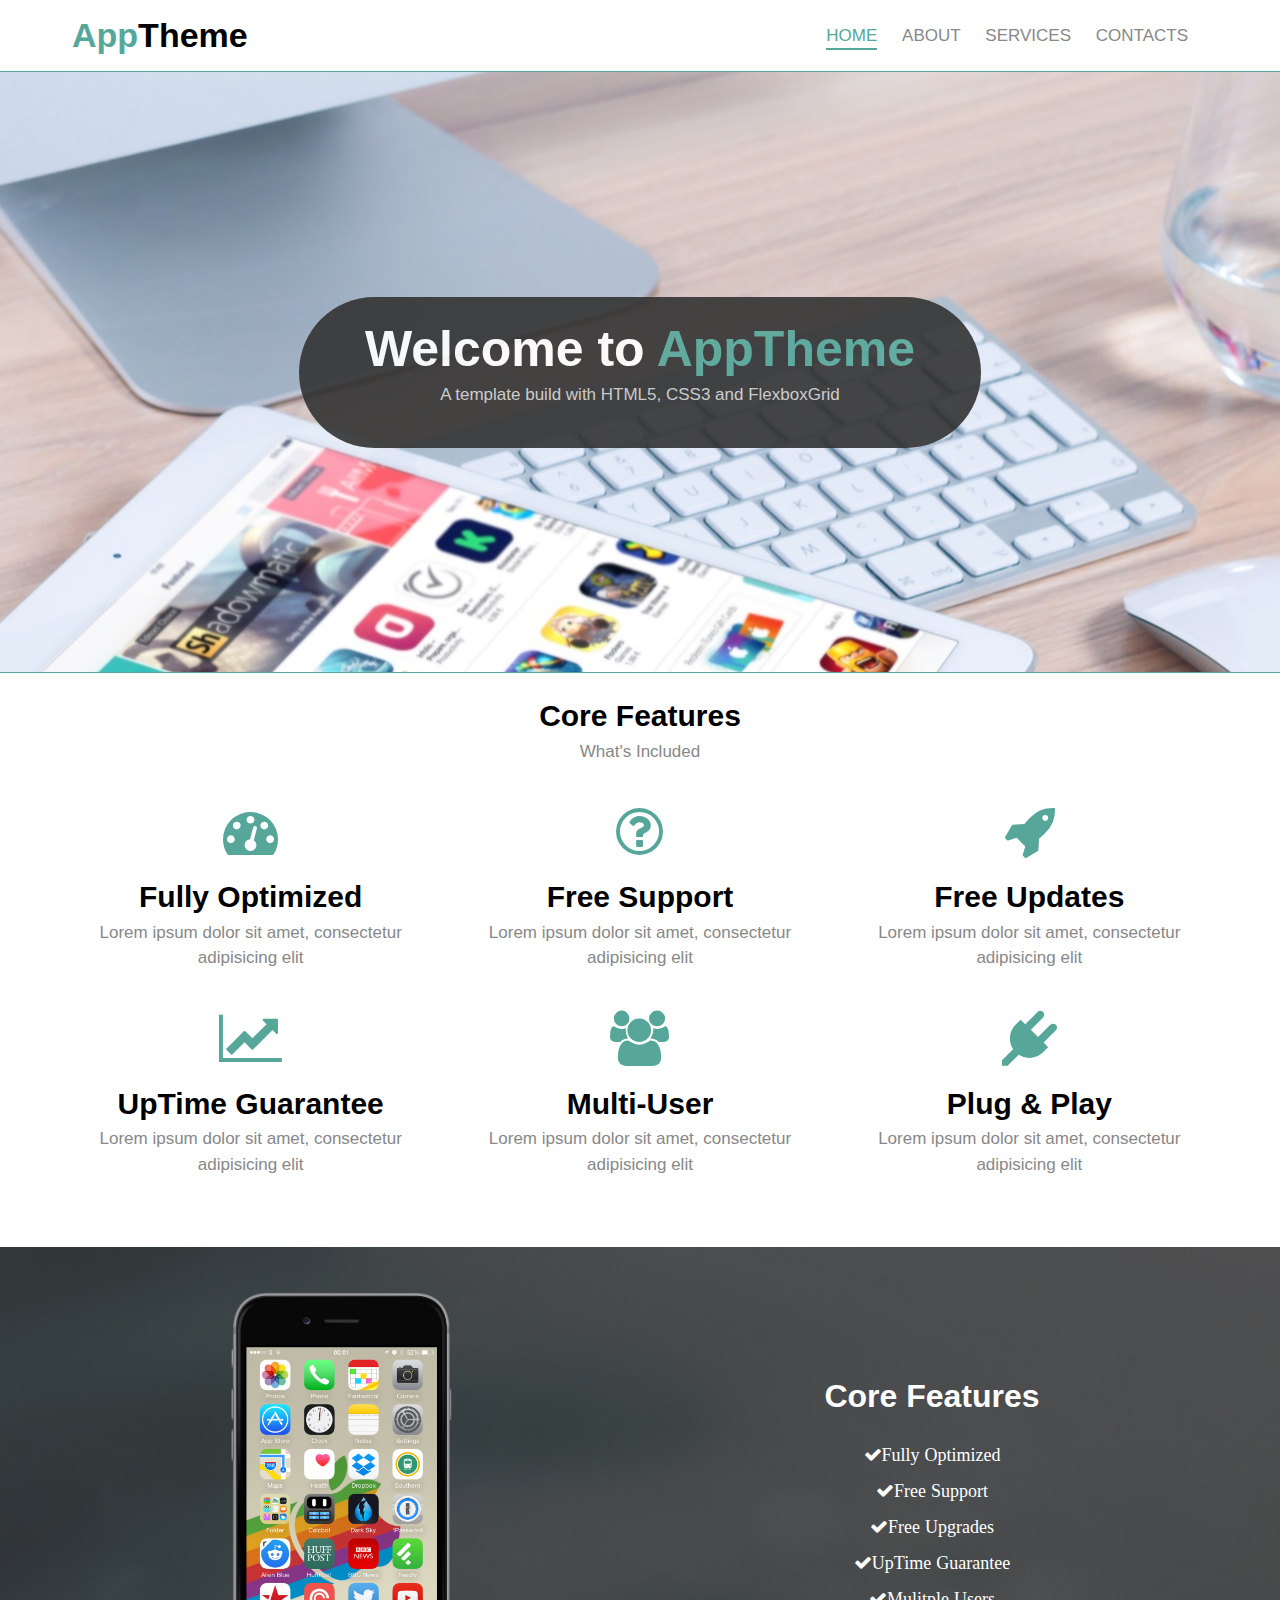
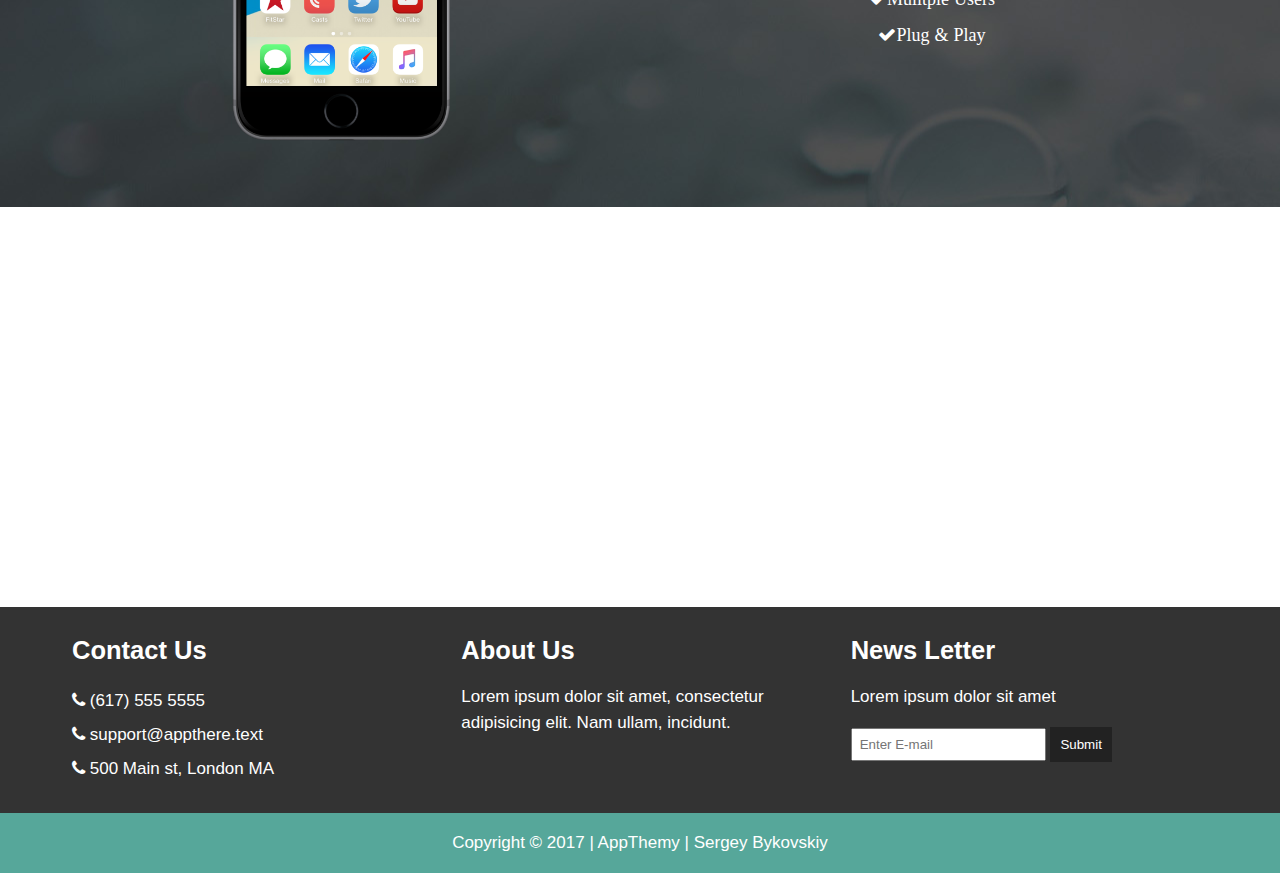
<file: index.html>
<!DOCTYPE html>
<html lang="en">
<head>
	<meta charset="utf-8">
    <title>AppTheme</title>
    <link rel="stylesheet" href="css/flexboxgrid.css">
    <link rel="stylesheet" href="css/font-awesome.css">
    <link rel="stylesheet" href="css/style.css">
 </head>
 <body>

<!--HEADER-->
	<header id="main-header">
		<div class="container">
			<div class="row end-sm end-md end-lg center-xs middle-xs middle-sm middle-md middle-lg">
				<div class="col-xs-12 col-sm-2 col-md-2 col-lg-2">
					<h1><span class="primary-text">App</span>Theme</h1>
				</div>
				<div class="col-xs-12 col-sm-10 col-md-10 col-lg-10">
					<nav id="navbar">
						<ul>
							<li class="current"><a href="index.html">Home</a></li>
							<li><a href="about.html">About</a></li>
							<li><a href="services.html">Services</a></li>
							<li><a href="contact.html">Contacts</a></li>
						</ul>
					</nav>
				</div>
			</div>
		</div>
	</header>

	<!-- SHOWCASE -->
	<section id="showcase">
		<div class="container">
			<div class="row center-xs center-sm center-md center-lg middle-xs middle-sm middle-md middle-lg">
				<div class="col-xs-10 col-sm-10 col-md-10 col-lg-7 showcase-content">
					<h1>Welcome to <span class="primary-text">AppTheme</span></h1>
					<p>A template build with HTML5, CSS3 and FlexboxGrid</p>
				</div>
			</div>
		</div>
	</section>

	<!-- FEATURES -->
	<section id="features">
		<div class="container">
			<div class="row center-xs center-sm center-md center-lg">
				<div class="col-xs-12 col-sm-12 col-md-12 col-lg-12">
					<h2>Core Features</h2>
					<p>What's Included</p>
					<!--ICON ROW 1 -->
					<div class="row center-xs center-sm center-md center-lg">
						<div class="col-xs-12 col-sm-4 col-md-4 col-lg-4">
							<i class="fa fa-dashboard"></i><br>
							<h2>Fully Optimized</h2>
							<p>Lorem ipsum dolor sit amet, consectetur adipisicing elit</p>
						</div>
						<div class="col-xs-12 col-sm-4 col-md-4 col-lg-4">
							<i class="fa fa-question-circle-o"></i><br>
							<h2>Free Support</h2>
							<p>Lorem ipsum dolor sit amet, consectetur adipisicing elit</p>
						</div>
						<div class="col-xs-12 col-sm-4 col-md-4 col-lg-4">
							<i class="fa fa-rocket"></i><br>
							<h2>Free Updates</h2>
							<p>Lorem ipsum dolor sit amet, consectetur adipisicing elit</p>
						</div>
				</div>

				<!--ICON ROW 2 -->
				<div class="row center-xs center-sm center-md center-lg">
					<div class="col-xs-12 col-sm-4 col-md-4 col-lg-4">
						<i class="fa fa-line-chart"></i><br>
						<h2>UpTime Guarantee</h2>
						<p>Lorem ipsum dolor sit amet, consectetur adipisicing elit</p>
					</div>
					<div class="col-xs-12 col-sm-4 col-md-4 col-lg-4">
						<i class="fa fa-users"></i><br>
						<h2>Multi-User</h2>
						<p>Lorem ipsum dolor sit amet, consectetur adipisicing elit</p>
					</div>
					<div class="col-xs-12 col-sm-4 col-md-4 col-lg-4">
						<i class="fa fa-plug"></i><br>
						<h2>Plug & Play</h2>
						<p>Lorem ipsum dolor sit amet, consectetur adipisicing elit</p>
					</div>
			</div>
		</div>
	</section>

	<!-- INFO SECTION -->
	<section id="info">
		<div class="container">
			<div class="row center-xs center-sm center-md center-lg middle-xs middle-sm middle-md middle-lg">
				<div class="col-xs-12 col-sm-6 col-md-6 col-lg-6">
					<img src="images/iphone.png">
				</div>
				<div class="col-xs-12 col-sm-6 col-md-6 col-lg-6">
					<h2>Core Features</h2>
					<ul>
						<li><i class="fa fa-check">Fully Optimized</i></li>
						<li><i class="fa fa-check">Free Support</i></li>
						<li><i class="fa fa-check">Free Upgrades</i></li>
						<li><i class="fa fa-check">UpTime Guarantee</i></li>
						<li><i class="fa fa-check">Mulitple Users</i></li>
						<li><i class="fa fa-check">Plug & Play</i></li>
					</ul>
				</div>
			</div>
		</div>
	</section>

	<!-- Images -->
	<section id="image-bg"></section>
	
	<!-- COMPANY -->
	<section id="company">
		<div class="container">
			<div class="row">
				<div class="col-xs-12 col-sm-4 col-md-4 col-lg-4">
					<h2>Contact Us</h2>
					<ul>
						<li><i class="fa fa-phone"></i> (617) 555 5555</li>
						<li><i class="fa fa-phone"></i> support@appthere.text</li>
						<li><i class="fa fa-phone"></i> 500 Main st, London MA</li>
					</ul>
				</div>

				<div class="col-xs-12 col-sm-4 col-md-4 col-lg-4">
					<h2>About Us</h2>
					<p>Lorem ipsum dolor sit amet, consectetur adipisicing elit. Nam ullam, incidunt.</p>
				</div>

				<div class="col-xs-12 col-sm-4 col-md-4 col-lg-4">
					<h2>News Letter</h2>
					<p>Lorem ipsum dolor sit amet</p>
					<form>
						<input type="text" name="email" placeholder="Enter E-mail">
						<button type="submit" name="button">Submit</button>
					</form>
				</div>
			</div>
		</div>
	</section>


	<!-- FOOTER -->
	<footer id="main-footer">
		<div class="container">
			<div class="row  center-xs center-sm center-md center-lg">
				<div class="col-xs-12 col-sm-12 col-md-12 col-lg-12">
					<p class="copy-p">Copyright &copy; 2017 | AppThemy | Sergey Bykovskiy</p>
				</div>
			</div>
		</div>
	</footer>


</body>
</html>
</file>
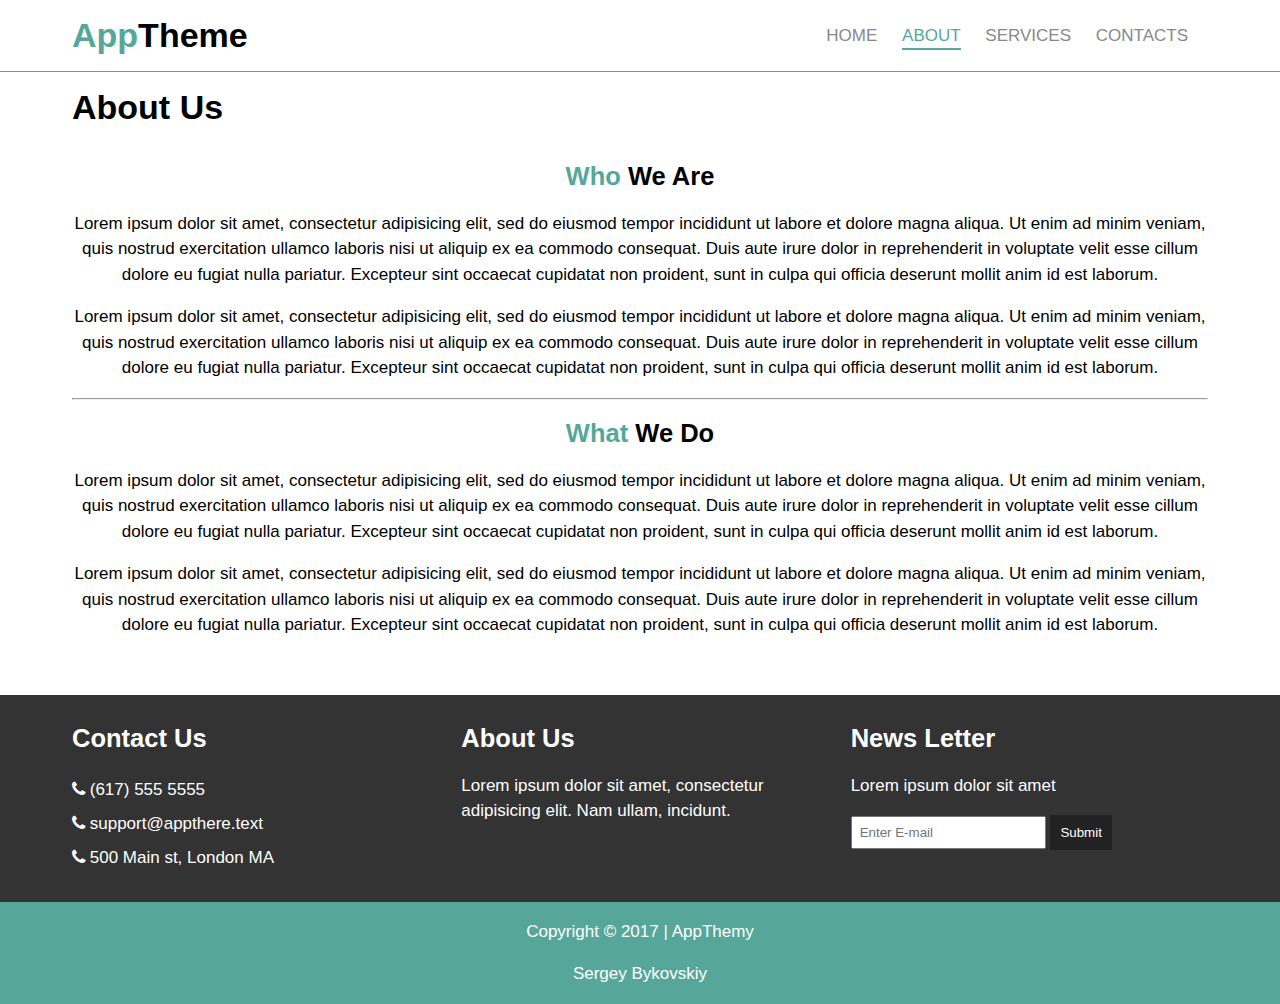
<file: about.html>
<!DOCTYPE html>
<html lang="en">
<head>
	<meta charset="utf-8">
    <title>AppTheme | About</title>
    <link rel="stylesheet" href="css/flexboxgrid.css">
    <link rel="stylesheet" href="css/font-awesome.css">
    <link rel="stylesheet" href="css/style.css">
 </head>
 <body>

<!--HEADER-->
	<header id="main-header">
		<div class="container">
			<div class="row end-sm end-md end-lg middle-xs middle-sm middle-md middle-lg">
				<div class="col-xs-12 col-sm-2 col-md-2 col-lg-2">
					<h1><span class="primary-text">App</span>Theme</h1>
				</div>
				<div class="col-xs-12 col-sm-10 col-md-10 col-lg-10">
					<nav id="navbar">
						<ul>
							<li><a href="index.html">Home</a></li>
							<li class="current"><a href="about.html">About</a></li>
							<li><a href="services.html">Services</a></li>
							<li><a href="contact.html">Contacts</a></li>
						</ul>
					</nav>
				</div>
			</div>
		</div>
	</header>

  <!-- SUBHEADER -->
  <section id="subheader">
    <div class="container">
      <div class="row">
        <div class="col-xs-12 col-sm-12 col-md-12 col-lg-12">
          <h1>About Us</h1>
        </div>
      </div>
    </div>
  </section>

  <!-- MAIN PAGE -->
  <section id="page" class="about">
    <div class="container">
      <div class="row center-xs center-sm center-md center-lg">
        <div class="col-xs-12 col-sm-12 col-md-12 col-lg-12">
          <h2><span class="primary-text">Who</span> We Are</h2>
          <p>Lorem ipsum dolor sit amet, consectetur adipisicing elit, sed do eiusmod tempor incididunt ut labore et dolore magna aliqua. Ut enim ad minim veniam, quis nostrud exercitation ullamco laboris nisi ut aliquip ex ea commodo consequat. Duis aute irure dolor in reprehenderit in voluptate velit esse cillum dolore eu fugiat nulla pariatur. Excepteur sint occaecat cupidatat non proident, sunt in culpa qui officia deserunt mollit anim id est laborum.</p>
          <p>Lorem ipsum dolor sit amet, consectetur adipisicing elit, sed do eiusmod tempor incididunt ut labore et dolore magna aliqua. Ut enim ad minim veniam, quis nostrud exercitation ullamco laboris nisi ut aliquip ex ea commodo consequat. Duis aute irure dolor in reprehenderit in voluptate velit esse cillum dolore eu fugiat nulla pariatur. Excepteur sint occaecat cupidatat non proident, sunt in culpa qui officia deserunt mollit anim id est laborum.</p>
          <hr>
          <h2><span class="primary-text">What</span> We Do</h2>
          <p>Lorem ipsum dolor sit amet, consectetur adipisicing elit, sed do eiusmod tempor incididunt ut labore et dolore magna aliqua. Ut enim ad minim veniam, quis nostrud exercitation ullamco laboris nisi ut aliquip ex ea commodo consequat. Duis aute irure dolor in reprehenderit in voluptate velit esse cillum dolore eu fugiat nulla pariatur. Excepteur sint occaecat cupidatat non proident, sunt in culpa qui officia deserunt mollit anim id est laborum.</p>
          <p>Lorem ipsum dolor sit amet, consectetur adipisicing elit, sed do eiusmod tempor incididunt ut labore et dolore magna aliqua. Ut enim ad minim veniam, quis nostrud exercitation ullamco laboris nisi ut aliquip ex ea commodo consequat. Duis aute irure dolor in reprehenderit in voluptate velit esse cillum dolore eu fugiat nulla pariatur. Excepteur sint occaecat cupidatat non proident, sunt in culpa qui officia deserunt mollit anim id est laborum.</p>
        </div>
      </div>
    </div>
  </section>

	<!-- COMPANY -->
	<section id="company">
		<div class="container">
			<div class="row">
				<div class="col-xs-12 col-sm-4 col-md-4 col-lg-4">
					<h2>Contact Us</h2>
					<ul>
						<li><i class="fa fa-phone"></i> (617) 555 5555</li>
						<li><i class="fa fa-phone"></i> support@appthere.text</li>
						<li><i class="fa fa-phone"></i> 500 Main st, London MA</li>
					</ul>
				</div>

				<div class="col-xs-12 col-sm-4 col-md-4 col-lg-4">
					<h2>About Us</h2>
					<p>Lorem ipsum dolor sit amet, consectetur adipisicing elit. Nam ullam, incidunt.</p>
				</div>

				<div class="col-xs-12 col-sm-4 col-md-4 col-lg-4">
					<h2>News Letter</h2>
					<p>Lorem ipsum dolor sit amet</p>
					<form>
						<input type="text" name="email" placeholder="Enter E-mail">
						<button type="submit" name="button">Submit</button>
					</form>
				</div>
			</div>
		</div>
	</section>

	<!-- FOOTER -->
	<footer id="main-footer">
		<div class="container">
			<div class="row  center-xs center-sm center-md center-lg">
				<div class="col-xs-12 col-sm-12 col-md-12 col-lg-12">
					<p>Copyright &copy; 2017 | AppThemy</p>
					<p>Sergey Bykovskiy</p>
				</div>
			</div>
		</div>
	</footer>


</body>
</html>
</file>
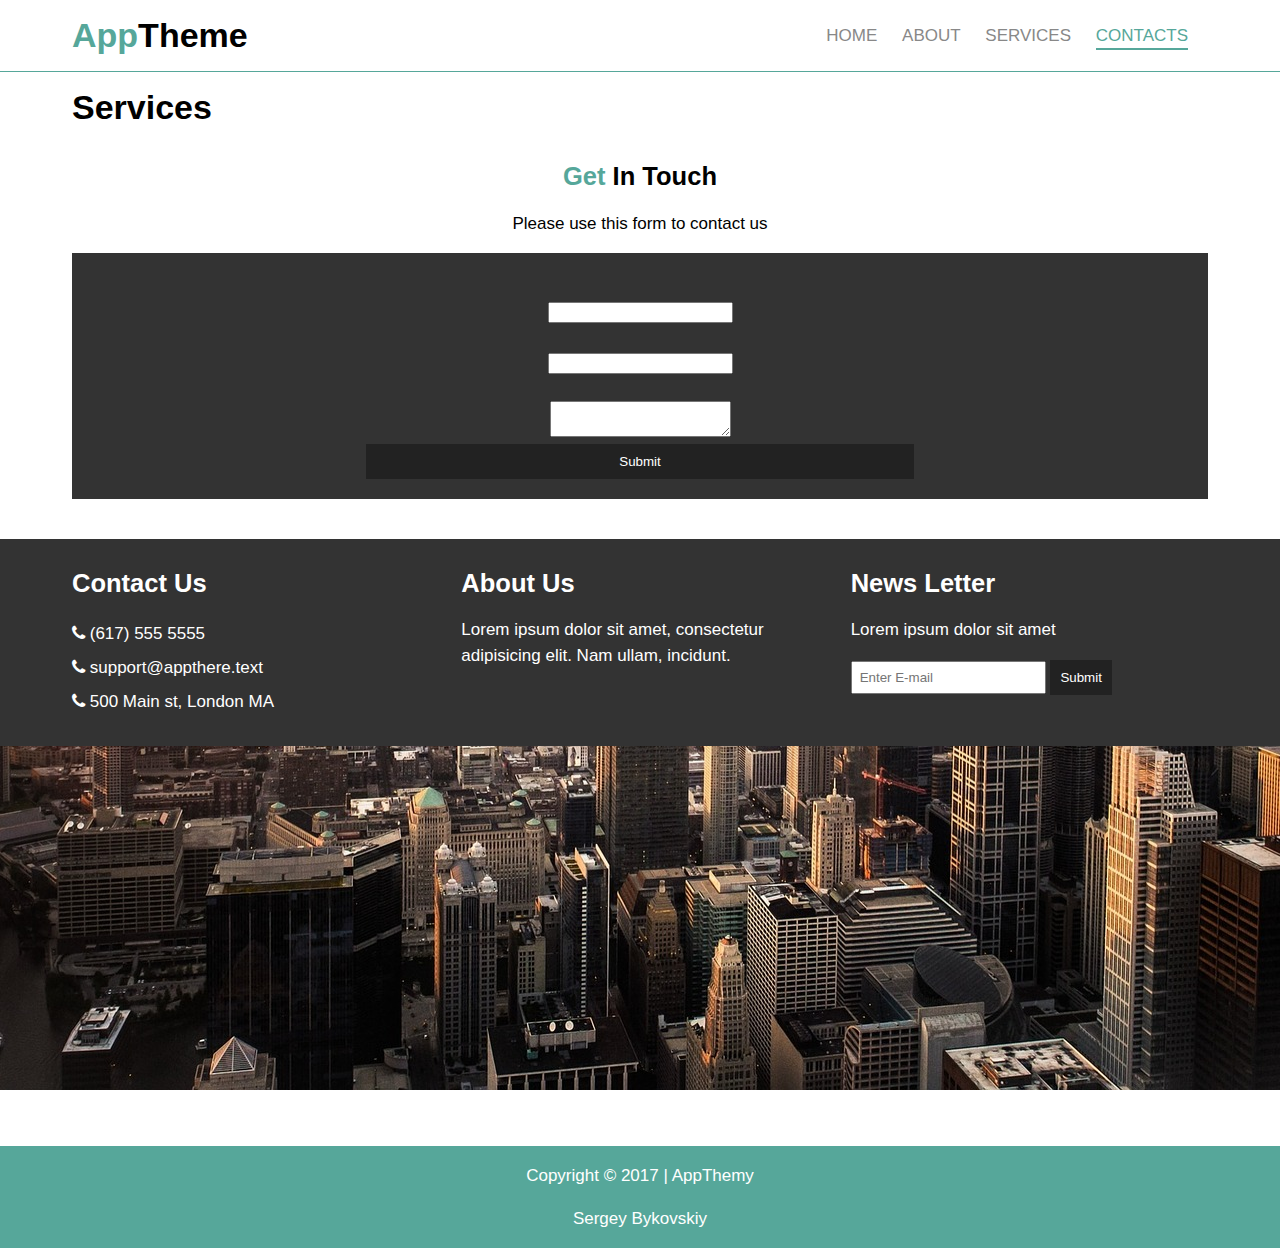
<file: contact.html>
<!DOCTYPE html>
<html lang="en">
<head>
	<meta charset="utf-8">
    <title>AppTheme | Contacts</title>
    <link rel="stylesheet" href="css/flexboxgrid.css">
    <link rel="stylesheet" href="css/font-awesome.css">
    <link rel="stylesheet" href="css/style.css">
 </head>
 <body>

<!--HEADER-->
	<header id="main-header">
		<div class="container">
			<div class="row end-sm end-md end-lg middle-xs middle-sm middle-md middle-lg">
				<div class="col-xs-12 col-sm-2 col-md-2 col-lg-2">
					<h1><span class="primary-text">App</span>Theme</h1>
				</div>
				<div class="col-xs-12 col-sm-10 col-md-10 col-lg-10">
					<nav id="navbar">
						<ul>
							<li><a href="index.html">Home</a></li>
						  <li><a href="about.html">About</a></li>
							<li><a href="services.html">Services</a></li>
							<li class="current"><a href="contact.html">Contacts</a></li>
						</ul>
					</nav>
				</div>
			</div>
		</div>
	</header>

  <!-- SUBHEADER -->
  <section id="subheader">
    <div class="container">
      <div class="row">
        <div class="col-xs-12 col-sm-12 col-md-12 col-lg-12">
          <h1>Services</h1>
        </div>
      </div>
    </div>
  </section>


  <!-- MAIN PAGE -->
  <section id="page" class="contact">
    <div class="container">
      <div class="row center-xs center-sm center-md center-lg">
        <div class="col-xs-12 col-sm-12 col-md-12 col-lg-12">
          <h2><span class="primary-text">Get</span> In Touch</h2>
          <p>Please use this form to contact us</p>
          <form>
            <div>
              <label for="name"></label><br>
              <input type="text" name="name">
            </div>
            <div>
              <label for="email"></label><br>
              <input type="text" name="email">
            </div>
            <div>
              <label for="message"></label><br>
              <textarea name="message"></textarea>
            </div>
            <button type="submit" name="button">Submit</button>
          </form>
        </div>
      </div>
    </div>
  </section>

	<!-- COMPANY -->
	<section id="company">
		<div class="container">
			<div class="row">
				<div class="col-xs-12 col-sm-4 col-md-4 col-lg-4">
					<h2>Contact Us</h2>
					<ul>
						<li><i class="fa fa-phone"></i> (617) 555 5555</li>
						<li><i class="fa fa-phone"></i> support@appthere.text</li>
						<li><i class="fa fa-phone"></i> 500 Main st, London MA</li>
					</ul>
				</div>

				<div class="col-xs-12 col-sm-4 col-md-4 col-lg-4">
					<h2>About Us</h2>
					<p>Lorem ipsum dolor sit amet, consectetur adipisicing elit. Nam ullam, incidunt.</p>
				</div>

				<div class="col-xs-12 col-sm-4 col-md-4 col-lg-4">
					<h2>News Letter</h2>
					<p>Lorem ipsum dolor sit amet</p>
					<form>
						<input type="text" name="email" placeholder="Enter E-mail">
						<button type="submit" name="button">Submit</button>
					</form>
				</div>
			</div>
		</div>
	</section>

	<!-- Images -->
	<section id="image-bg"></section>

	<!-- FOOTER -->
	<footer id="main-footer">
		<div class="container">
			<div class="row  center-xs center-sm center-md center-lg">
				<div class="col-xs-12 col-sm-12 col-md-12 col-lg-12">
					<p>Copyright &copy; 2017 | AppThemy</p>
					<p>Sergey Bykovskiy</p>
				</div>
			</div>
		</div>
	</footer>


</body>
</html>
</file>
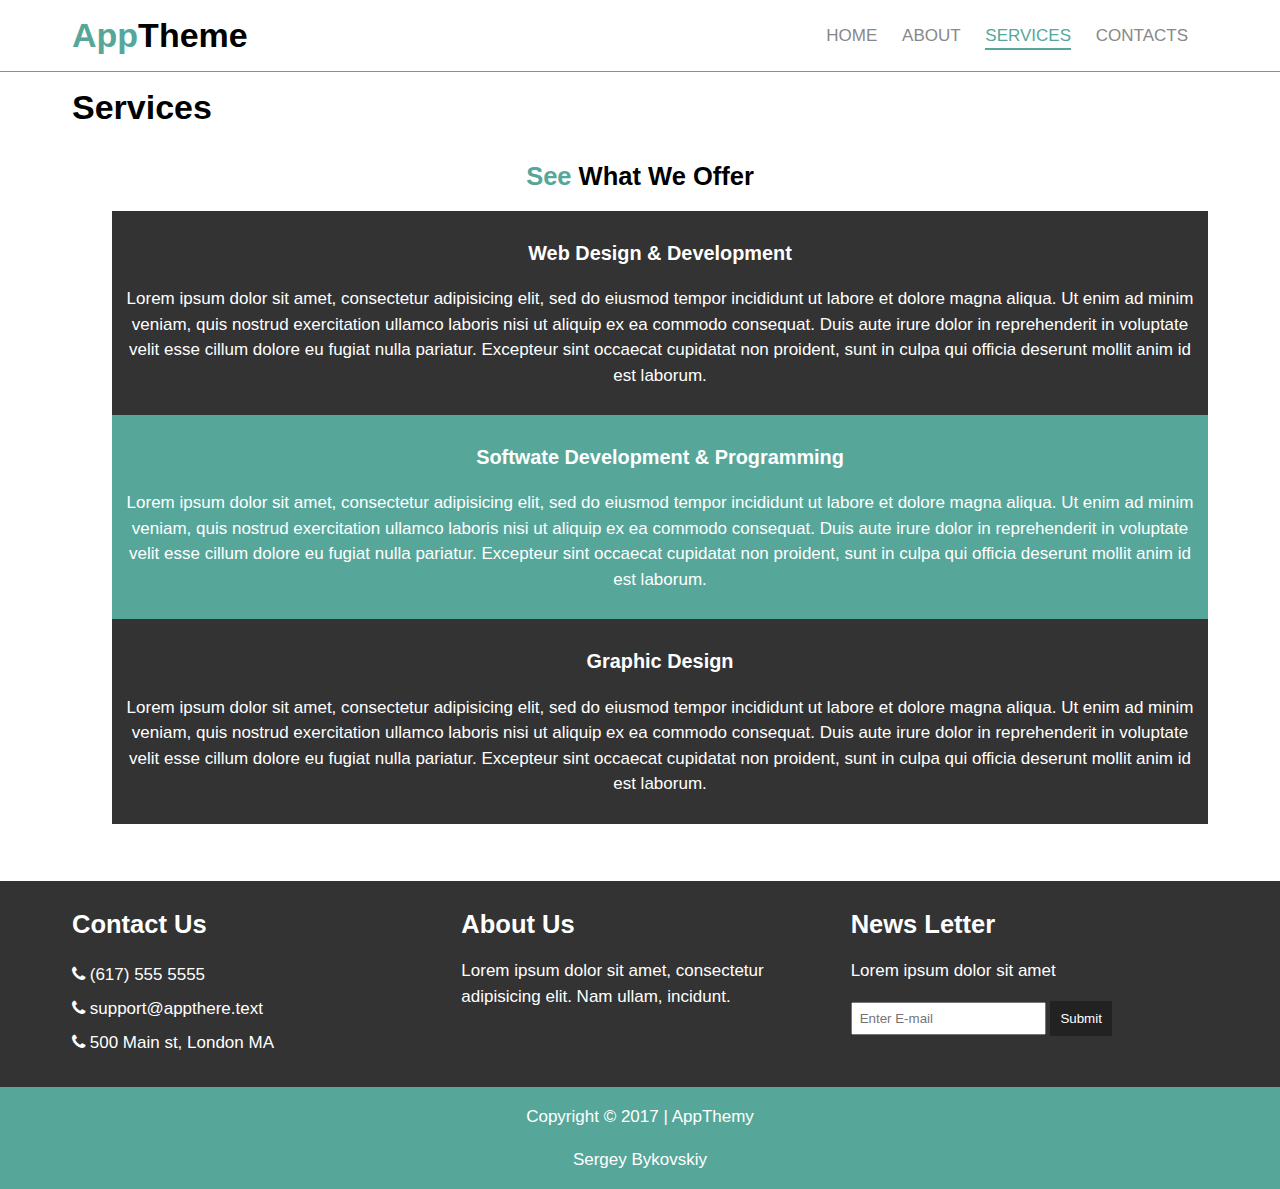
<file: services.html>
<!DOCTYPE html>
<html lang="en">
<head>
	<meta charset="utf-8">
    <title>AppTheme | Services</title>
    <link rel="stylesheet" href="css/flexboxgrid.css">
    <link rel="stylesheet" href="css/font-awesome.css">
    <link rel="stylesheet" href="css/style.css">
 </head>
 <body>

<!--HEADER-->
	<header id="main-header">
		<div class="container">
			<div class="row end-sm end-md end-lg middle-xs middle-sm middle-md middle-lg">
				<div class="col-xs-12 col-sm-2 col-md-2 col-lg-2">
					<h1><span class="primary-text">App</span>Theme</h1>
				</div>
				<div class="col-xs-12 col-sm-10 col-md-10 col-lg-10">
					<nav id="navbar">
						<ul>
							<li><a href="index.html">Home</a></li>
						  <li><a href="about.html">About</a></li>
							<li class="current"><a href="services.html">Services</a></li>
							<li><a href="contact.html">Contacts</a></li>
						</ul>
					</nav>
				</div>
			</div>
		</div>
	</header>

  <!-- SUBHEADER -->
  <section id="subheader">
    <div class="container">
      <div class="row">
        <div class="col-xs-12 col-sm-12 col-md-12 col-lg-12">
          <h1>Services</h1>
        </div>
      </div>
    </div>
  </section>

  <!-- MAIN PAGE -->
  <section id="page" class="services">
    <div class="container">
      <div class="row center-xs center-sm center-md center-lg">
        <div class="col-xs-12 col-sm-12 col-md-12 col-lg-12">
          <h2><span class="primary-text">See</span> What We Offer</h2>
          <ul>
            <li>
              <h3>Web Design & Development</h3>
              <p>Lorem ipsum dolor sit amet, consectetur adipisicing elit, sed do eiusmod tempor incididunt ut labore et dolore magna aliqua. Ut enim ad minim veniam, quis nostrud exercitation ullamco laboris nisi ut aliquip ex ea commodo consequat. Duis aute irure dolor in reprehenderit in voluptate velit esse cillum dolore eu fugiat nulla pariatur. Excepteur sint occaecat cupidatat non proident, sunt in culpa qui officia deserunt mollit anim id est laborum.</p>
            </li>
            <li>
              <h3>Softwate Development & Programming</h3>
              <p>Lorem ipsum dolor sit amet, consectetur adipisicing elit, sed do eiusmod tempor incididunt ut labore et dolore magna aliqua. Ut enim ad minim veniam, quis nostrud exercitation ullamco laboris nisi ut aliquip ex ea commodo consequat. Duis aute irure dolor in reprehenderit in voluptate velit esse cillum dolore eu fugiat nulla pariatur. Excepteur sint occaecat cupidatat non proident, sunt in culpa qui officia deserunt mollit anim id est laborum.</p>
            </li>
            <li>
              <h3>Graphic Design</h3>
              <p>Lorem ipsum dolor sit amet, consectetur adipisicing elit, sed do eiusmod tempor incididunt ut labore et dolore magna aliqua. Ut enim ad minim veniam, quis nostrud exercitation ullamco laboris nisi ut aliquip ex ea commodo consequat. Duis aute irure dolor in reprehenderit in voluptate velit esse cillum dolore eu fugiat nulla pariatur. Excepteur sint occaecat cupidatat non proident, sunt in culpa qui officia deserunt mollit anim id est laborum.</p>
            </li>
          </ul>
        </div>
      </div>
    </div>
  </section>

	<!-- COMPANY -->
	<section id="company">
		<div class="container">
			<div class="row">
				<div class="col-xs-12 col-sm-4 col-md-4 col-lg-4">
					<h2>Contact Us</h2>
					<ul>
						<li><i class="fa fa-phone"></i> (617) 555 5555</li>
						<li><i class="fa fa-phone"></i> support@appthere.text</li>
						<li><i class="fa fa-phone"></i> 500 Main st, London MA</li>
					</ul>
				</div>

				<div class="col-xs-12 col-sm-4 col-md-4 col-lg-4">
					<h2>About Us</h2>
					<p>Lorem ipsum dolor sit amet, consectetur adipisicing elit. Nam ullam, incidunt.</p>
				</div>

				<div class="col-xs-12 col-sm-4 col-md-4 col-lg-4">
					<h2>News Letter</h2>
					<p>Lorem ipsum dolor sit amet</p>
					<form>
						<input type="text" name="email" placeholder="Enter E-mail">
						<button type="submit" name="button">Submit</button>
					</form>
				</div>
			</div>
		</div>
	</section>

	<!-- FOOTER -->
	<footer id="main-footer">
		<div class="container">
			<div class="row  center-xs center-sm center-md center-lg">
				<div class="col-xs-12 col-sm-12 col-md-12 col-lg-12">
					<p>Copyright &copy; 2017 | AppThemy</p>
					<p>Sergey Bykovskiy</p>
				</div>
			</div>
		</div>
	</footer>


</body>
</html>
</file>
<file: css/flexboxgrid.css>
/* Uncomment and set these variables to customize the grid. */

.container-fluid {
  margin-right: auto;
  margin-left: auto;
  padding-right: 2rem;
  padding-left: 2rem;
}

.row {
  box-sizing: border-box;
  display: -ms-flexbox;
  display: -webkit-box;
  display: flex;
  -ms-flex: 0 1 auto;
  -webkit-box-flex: 0;
  flex: 0 1 auto;
  -ms-flex-direction: row;
  -webkit-box-orient: horizontal;
  -webkit-box-direction: normal;
  flex-direction: row;
  -ms-flex-wrap: wrap;
  flex-wrap: wrap;
  margin-right: -1rem;
  margin-left: -1rem;
}

.row.reverse {
  -ms-flex-direction: row-reverse;
  -webkit-box-orient: horizontal;
  -webkit-box-direction: reverse;
  flex-direction: row-reverse;
}

.col.reverse {
  -ms-flex-direction: column-reverse;
  -webkit-box-orient: vertical;
  -webkit-box-direction: reverse;
  flex-direction: column-reverse;
}

.col-xs,
.col-xs-1,
.col-xs-2,
.col-xs-3,
.col-xs-4,
.col-xs-5,
.col-xs-6,
.col-xs-7,
.col-xs-8,
.col-xs-9,
.col-xs-10,
.col-xs-11,
.col-xs-12 {
  box-sizing: border-box;
  -ms-flex: 0 0 auto;
  -webkit-box-flex: 0;
  flex: 0 0 auto;
  padding-right: 1rem;
  padding-left: 1rem;
}

.col-xs {
  -webkit-flex-grow: 1;
  -ms-flex-positive: 1;
  -webkit-box-flex: 1;
  flex-grow: 1;
  -ms-flex-preferred-size: 0;
  flex-basis: 0;
  max-width: 100%;
}

.col-xs-1 {
  -ms-flex-preferred-size: 8.333%;
  flex-basis: 8.333%;
  max-width: 8.333%;
}

.col-xs-2 {
  -ms-flex-preferred-size: 16.667%;
  flex-basis: 16.667%;
  max-width: 16.667%;
}

.col-xs-3 {
  -ms-flex-preferred-size: 25%;
  flex-basis: 25%;
  max-width: 25%;
}

.col-xs-4 {
  -ms-flex-preferred-size: 33.333%;
  flex-basis: 33.333%;
  max-width: 33.333%;
}

.col-xs-5 {
  -ms-flex-preferred-size: 41.667%;
  flex-basis: 41.667%;
  max-width: 41.667%;
}

.col-xs-6 {
  -ms-flex-preferred-size: 50%;
  flex-basis: 50%;
  max-width: 50%;
}

.col-xs-7 {
  -ms-flex-preferred-size: 58.333%;
  flex-basis: 58.333%;
  max-width: 58.333%;
}

.col-xs-8 {
  -ms-flex-preferred-size: 66.667%;
  flex-basis: 66.667%;
  max-width: 66.667%;
}

.col-xs-9 {
  -ms-flex-preferred-size: 75%;
  flex-basis: 75%;
  max-width: 75%;
}

.col-xs-10 {
  -ms-flex-preferred-size: 83.333%;
  flex-basis: 83.333%;
  max-width: 83.333%;
}

.col-xs-11 {
  -ms-flex-preferred-size: 91.667%;
  flex-basis: 91.667%;
  max-width: 91.667%;
}

.col-xs-12 {
  -ms-flex-preferred-size: 100%;
  flex-basis: 100%;
  max-width: 100%;
}

.col-xs-offset-1 {
  margin-left: 8.333%;
}

.col-xs-offset-2 {
  margin-left: 16.667%;
}

.col-xs-offset-3 {
  margin-left: 25%;
}

.col-xs-offset-4 {
  margin-left: 33.333%;
}

.col-xs-offset-5 {
  margin-left: 41.667%;
}

.col-xs-offset-6 {
  margin-left: 50%;
}

.col-xs-offset-7 {
  margin-left: 58.333%;
}

.col-xs-offset-8 {
  margin-left: 66.667%;
}

.col-xs-offset-9 {
  margin-left: 75%;
}

.col-xs-offset-10 {
  margin-left: 83.333%;
}

.col-xs-offset-11 {
  margin-left: 91.667%;
}

.start-xs {
  -ms-flex-pack: start;
  -webkit-box-pack: start;
  justify-content: flex-start;
  text-align: start;
}

.center-xs {
  -ms-flex-pack: center;
  -webkit-box-pack: center;
  justify-content: center;
  text-align: center;
}

.end-xs {
  -ms-flex-pack: end;
  -webkit-box-pack: end;
  justify-content: flex-end;
  text-align: end;
}

.top-xs {
  -ms-flex-align: start;
  -webkit-box-align: start;
  align-items: flex-start;
}

.middle-xs {
  -ms-flex-align: center;
  -webkit-box-align: center;
  align-items: center;
}

.bottom-xs {
  -ms-flex-align: end;
  -webkit-box-align: end;
  align-items: flex-end;
}

.around-xs {
  -ms-flex-pack: distribute;
  justify-content: space-around;
}

.between-xs {
  -ms-flex-pack: justify;
  -webkit-box-pack: justify;
  justify-content: space-between;
}

.first-xs {
  -ms-flex-order: -1;
  -webkit-box-ordinal-group: 0;
  order: -1;
}

.last-xs {
  -ms-flex-order: 1;
  -webkit-box-ordinal-group: 2;
  order: 1;
}

@media only screen and (min-width: 48em) {
  .container {
    width: 46rem;
  }

  .col-sm,
  .col-sm-1,
  .col-sm-2,
  .col-sm-3,
  .col-sm-4,
  .col-sm-5,
  .col-sm-6,
  .col-sm-7,
  .col-sm-8,
  .col-sm-9,
  .col-sm-10,
  .col-sm-11,
  .col-sm-12 {
    box-sizing: border-box;
    -ms-flex: 0 0 auto;
    -webkit-box-flex: 0;
    flex: 0 0 auto;
    padding-right: 1rem;
    padding-left: 1rem;
  }

  .col-sm {
    -webkit-flex-grow: 1;
    -ms-flex-positive: 1;
    -webkit-box-flex: 1;
    flex-grow: 1;
    -ms-flex-preferred-size: 0;
    flex-basis: 0;
    max-width: 100%;
  }

  .col-sm-1 {
    -ms-flex-preferred-size: 8.333%;
    flex-basis: 8.333%;
    max-width: 8.333%;
  }

  .col-sm-2 {
    -ms-flex-preferred-size: 16.667%;
    flex-basis: 16.667%;
    max-width: 16.667%;
  }

  .col-sm-3 {
    -ms-flex-preferred-size: 25%;
    flex-basis: 25%;
    max-width: 25%;
  }

  .col-sm-4 {
    -ms-flex-preferred-size: 33.333%;
    flex-basis: 33.333%;
    max-width: 33.333%;
  }

  .col-sm-5 {
    -ms-flex-preferred-size: 41.667%;
    flex-basis: 41.667%;
    max-width: 41.667%;
  }

  .col-sm-6 {
    -ms-flex-preferred-size: 50%;
    flex-basis: 50%;
    max-width: 50%;
  }

  .col-sm-7 {
    -ms-flex-preferred-size: 58.333%;
    flex-basis: 58.333%;
    max-width: 58.333%;
  }

  .col-sm-8 {
    -ms-flex-preferred-size: 66.667%;
    flex-basis: 66.667%;
    max-width: 66.667%;
  }

  .col-sm-9 {
    -ms-flex-preferred-size: 75%;
    flex-basis: 75%;
    max-width: 75%;
  }

  .col-sm-10 {
    -ms-flex-preferred-size: 83.333%;
    flex-basis: 83.333%;
    max-width: 83.333%;
  }

  .col-sm-11 {
    -ms-flex-preferred-size: 91.667%;
    flex-basis: 91.667%;
    max-width: 91.667%;
  }

  .col-sm-12 {
    -ms-flex-preferred-size: 100%;
    flex-basis: 100%;
    max-width: 100%;
  }

  .col-sm-offset-1 {
    margin-left: 8.333%;
  }

  .col-sm-offset-2 {
    margin-left: 16.667%;
  }

  .col-sm-offset-3 {
    margin-left: 25%;
  }

  .col-sm-offset-4 {
    margin-left: 33.333%;
  }

  .col-sm-offset-5 {
    margin-left: 41.667%;
  }

  .col-sm-offset-6 {
    margin-left: 50%;
  }

  .col-sm-offset-7 {
    margin-left: 58.333%;
  }

  .col-sm-offset-8 {
    margin-left: 66.667%;
  }

  .col-sm-offset-9 {
    margin-left: 75%;
  }

  .col-sm-offset-10 {
    margin-left: 83.333%;
  }

  .col-sm-offset-11 {
    margin-left: 91.667%;
  }

  .start-sm {
    -ms-flex-pack: start;
    -webkit-box-pack: start;
    justify-content: flex-start;
    text-align: start;
  }

  .center-sm {
    -ms-flex-pack: center;
    -webkit-box-pack: center;
    justify-content: center;
    text-align: center;
  }

  .end-sm {
    -ms-flex-pack: end;
    -webkit-box-pack: end;
    justify-content: flex-end;
    text-align: end;
  }

  .top-sm {
    -ms-flex-align: start;
    -webkit-box-align: start;
    align-items: flex-start;
  }

  .middle-sm {
    -ms-flex-align: center;
    -webkit-box-align: center;
    align-items: center;
  }

  .bottom-sm {
    -ms-flex-align: end;
    -webkit-box-align: end;
    align-items: flex-end;
  }

  .around-sm {
    -ms-flex-pack: distribute;
    justify-content: space-around;
  }

  .between-sm {
    -ms-flex-pack: justify;
    -webkit-box-pack: justify;
    justify-content: space-between;
  }

  .first-sm {
    -ms-flex-order: -1;
    -webkit-box-ordinal-group: 0;
    order: -1;
  }

  .last-sm {
    -ms-flex-order: 1;
    -webkit-box-ordinal-group: 2;
    order: 1;
  }
}

@media only screen and (min-width: 62em) {
  .container {
    width: 61rem;
  }

  .col-md,
  .col-md-1,
  .col-md-2,
  .col-md-3,
  .col-md-4,
  .col-md-5,
  .col-md-6,
  .col-md-7,
  .col-md-8,
  .col-md-9,
  .col-md-10,
  .col-md-11,
  .col-md-12 {
    box-sizing: border-box;
    -ms-flex: 0 0 auto;
    -webkit-box-flex: 0;
    flex: 0 0 auto;
    padding-right: 1rem;
    padding-left: 1rem;
  }

  .col-md {
    -webkit-flex-grow: 1;
    -ms-flex-positive: 1;
    -webkit-box-flex: 1;
    flex-grow: 1;
    -ms-flex-preferred-size: 0;
    flex-basis: 0;
    max-width: 100%;
  }

  .col-md-1 {
    -ms-flex-preferred-size: 8.333%;
    flex-basis: 8.333%;
    max-width: 8.333%;
  }

  .col-md-2 {
    -ms-flex-preferred-size: 16.667%;
    flex-basis: 16.667%;
    max-width: 16.667%;
  }

  .col-md-3 {
    -ms-flex-preferred-size: 25%;
    flex-basis: 25%;
    max-width: 25%;
  }

  .col-md-4 {
    -ms-flex-preferred-size: 33.333%;
    flex-basis: 33.333%;
    max-width: 33.333%;
  }

  .col-md-5 {
    -ms-flex-preferred-size: 41.667%;
    flex-basis: 41.667%;
    max-width: 41.667%;
  }

  .col-md-6 {
    -ms-flex-preferred-size: 50%;
    flex-basis: 50%;
    max-width: 50%;
  }

  .col-md-7 {
    -ms-flex-preferred-size: 58.333%;
    flex-basis: 58.333%;
    max-width: 58.333%;
  }

  .col-md-8 {
    -ms-flex-preferred-size: 66.667%;
    flex-basis: 66.667%;
    max-width: 66.667%;
  }

  .col-md-9 {
    -ms-flex-preferred-size: 75%;
    flex-basis: 75%;
    max-width: 75%;
  }

  .col-md-10 {
    -ms-flex-preferred-size: 83.333%;
    flex-basis: 83.333%;
    max-width: 83.333%;
  }

  .col-md-11 {
    -ms-flex-preferred-size: 91.667%;
    flex-basis: 91.667%;
    max-width: 91.667%;
  }

  .col-md-12 {
    -ms-flex-preferred-size: 100%;
    flex-basis: 100%;
    max-width: 100%;
  }

  .col-md-offset-1 {
    margin-left: 8.333%;
  }

  .col-md-offset-2 {
    margin-left: 16.667%;
  }

  .col-md-offset-3 {
    margin-left: 25%;
  }

  .col-md-offset-4 {
    margin-left: 33.333%;
  }

  .col-md-offset-5 {
    margin-left: 41.667%;
  }

  .col-md-offset-6 {
    margin-left: 50%;
  }

  .col-md-offset-7 {
    margin-left: 58.333%;
  }

  .col-md-offset-8 {
    margin-left: 66.667%;
  }

  .col-md-offset-9 {
    margin-left: 75%;
  }

  .col-md-offset-10 {
    margin-left: 83.333%;
  }

  .col-md-offset-11 {
    margin-left: 91.667%;
  }

  .start-md {
    -ms-flex-pack: start;
    -webkit-box-pack: start;
    justify-content: flex-start;
    text-align: start;
  }

  .center-md {
    -ms-flex-pack: center;
    -webkit-box-pack: center;
    justify-content: center;
    text-align: center;
  }

  .end-md {
    -ms-flex-pack: end;
    -webkit-box-pack: end;
    justify-content: flex-end;
    text-align: end;
  }

  .top-md {
    -ms-flex-align: start;
    -webkit-box-align: start;
    align-items: flex-start;
  }

  .middle-md {
    -ms-flex-align: center;
    -webkit-box-align: center;
    align-items: center;
  }

  .bottom-md {
    -ms-flex-align: end;
    -webkit-box-align: end;
    align-items: flex-end;
  }

  .around-md {
    -ms-flex-pack: distribute;
    justify-content: space-around;
  }

  .between-md {
    -ms-flex-pack: justify;
    -webkit-box-pack: justify;
    justify-content: space-between;
  }

  .first-md {
    -ms-flex-order: -1;
    -webkit-box-ordinal-group: 0;
    order: -1;
  }

  .last-md {
    -ms-flex-order: 1;
    -webkit-box-ordinal-group: 2;
    order: 1;
  }
}

@media only screen and (min-width: 75em) {
  .container {
    width: 71rem;
  }

  .col-lg,
  .col-lg-1,
  .col-lg-2,
  .col-lg-3,
  .col-lg-4,
  .col-lg-5,
  .col-lg-6,
  .col-lg-7,
  .col-lg-8,
  .col-lg-9,
  .col-lg-10,
  .col-lg-11,
  .col-lg-12 {
    box-sizing: border-box;
    -ms-flex: 0 0 auto;
    -webkit-box-flex: 0;
    flex: 0 0 auto;
    padding-right: 1rem;
    padding-left: 1rem;
  }

  .col-lg {
    -webkit-flex-grow: 1;
    -ms-flex-positive: 1;
    -webkit-box-flex: 1;
    flex-grow: 1;
    -ms-flex-preferred-size: 0;
    flex-basis: 0;
    max-width: 100%;
  }

  .col-lg-1 {
    -ms-flex-preferred-size: 8.333%;
    flex-basis: 8.333%;
    max-width: 8.333%;
  }

  .col-lg-2 {
    -ms-flex-preferred-size: 16.667%;
    flex-basis: 16.667%;
    max-width: 16.667%;
  }

  .col-lg-3 {
    -ms-flex-preferred-size: 25%;
    flex-basis: 25%;
    max-width: 25%;
  }

  .col-lg-4 {
    -ms-flex-preferred-size: 33.333%;
    flex-basis: 33.333%;
    max-width: 33.333%;
  }

  .col-lg-5 {
    -ms-flex-preferred-size: 41.667%;
    flex-basis: 41.667%;
    max-width: 41.667%;
  }

  .col-lg-6 {
    -ms-flex-preferred-size: 50%;
    flex-basis: 50%;
    max-width: 50%;
  }

  .col-lg-7 {
    -ms-flex-preferred-size: 58.333%;
    flex-basis: 58.333%;
    max-width: 58.333%;
  }

  .col-lg-8 {
    -ms-flex-preferred-size: 66.667%;
    flex-basis: 66.667%;
    max-width: 66.667%;
  }

  .col-lg-9 {
    -ms-flex-preferred-size: 75%;
    flex-basis: 75%;
    max-width: 75%;
  }

  .col-lg-10 {
    -ms-flex-preferred-size: 83.333%;
    flex-basis: 83.333%;
    max-width: 83.333%;
  }

  .col-lg-11 {
    -ms-flex-preferred-size: 91.667%;
    flex-basis: 91.667%;
    max-width: 91.667%;
  }

  .col-lg-12 {
    -ms-flex-preferred-size: 100%;
    flex-basis: 100%;
    max-width: 100%;
  }

  .col-lg-offset-1 {
    margin-left: 8.333%;
  }

  .col-lg-offset-2 {
    margin-left: 16.667%;
  }

  .col-lg-offset-3 {
    margin-left: 25%;
  }

  .col-lg-offset-4 {
    margin-left: 33.333%;
  }

  .col-lg-offset-5 {
    margin-left: 41.667%;
  }

  .col-lg-offset-6 {
    margin-left: 50%;
  }

  .col-lg-offset-7 {
    margin-left: 58.333%;
  }

  .col-lg-offset-8 {
    margin-left: 66.667%;
  }

  .col-lg-offset-9 {
    margin-left: 75%;
  }

  .col-lg-offset-10 {
    margin-left: 83.333%;
  }

  .col-lg-offset-11 {
    margin-left: 91.667%;
  }

  .start-lg {
    -ms-flex-pack: start;
    -webkit-box-pack: start;
    justify-content: flex-start;
    text-align: start;
  }

  .center-lg {
    -ms-flex-pack: center;
    -webkit-box-pack: center;
    justify-content: center;
    text-align: center;
  }

  .end-lg {
    -ms-flex-pack: end;
    -webkit-box-pack: end;
    justify-content: flex-end;
    text-align: end;
  }

  .top-lg {
    -ms-flex-align: start;
    -webkit-box-align: start;
    align-items: flex-start;
  }

  .middle-lg {
    -ms-flex-align: center;
    -webkit-box-align: center;
    align-items: center;
  }

  .bottom-lg {
    -ms-flex-align: end;
    -webkit-box-align: end;
    align-items: flex-end;
  }

  .around-lg {
    -ms-flex-pack: distribute;
    justify-content: space-around;
  }

  .between-lg {
    -ms-flex-pack: justify;
    -webkit-box-pack: justify;
    justify-content: space-between;
  }

  .first-lg {
    -ms-flex-order: -1;
    -webkit-box-ordinal-group: 0;
    order: -1;
  }

  .last-lg {
    -ms-flex-order: 1;
    -webkit-box-ordinal-group: 2;
    order: 1;
  }
}
</file>
<file: css/style.css>
body {
  font-family: 'Open-Sans', sans-serif;
  font-size: 17px;
  line-height: 1.5em;
  margin: 0;
  padding: 0;
}

img {
  width: 100%;
}

.container {
  margin: auto;
}

/* COMMON CLASSES */
.primary-text {
  color: #56a79a
}

.primary-background {
  background: #56a79a
}

/* HEADER */

#main-header {
  border-bottom: 1px solid #56a79a;
}

/* NAVBAR */
#navbar {
  text-transform: uppercase;
}

#navbar li {
  display: inline;
  padding-right: 20px;
  list-style: none;
}

#navbar a {
  text-decoration: none;
  color: #888;
  transition: 0.15s all;
}

#navbar li.current a {
  color: #56a79a;
  border-bottom: 2px solid #56a79a;
  padding-bottom: 3px;
}

 #navbar a:hover{
   color: #56a79a;
   transition: 0.15s all;
 }

/* SHOWCASE */

#showcase {
  background: url('../images/showcase.jpg') no-repeat center center;
  border-bottom: 1px solid #56a79a;
  margin-bottom: 30px;
  background-attachment: fixed;
}

#showcase .row {
  height: 600px;
}

#showcase h1 {
  font-size: 50px;
  margin: 0;
  padding-bottom: 20px;
}

#showcase p {
  color: #ccc;
  margin: 0;
}

#showcase .showcase-content{
  background: #333;
  color: #fff;
  border-radius: 90px;
  padding: 40px;
  opacity: 0.9;
}

/* FEATURES */
#features h2 {
  font-size: 30px;
  margin: 0;
  padding-bottom: 10px;
}

#features p {
  color: #888;
  margin: 0;
  margin-bottom: 40px;
}

#features .fa {
  font-size: 55px;
  color: #56a79a;
  padding-bottom: 25px;
}

/* INFO */
#info{
  background: #333 url('../images/info-bg.jpg') no-repeat;
  color: #fff;
  margin-top: 30px;
}

#info h2 {
  font-size: 32px;
  margin: 0;
  padding-bottom: 10px;
}

#info ul {
  list-style: none;
  padding: 0;
}

#info li {
  line-height: 2em;
  font-size: 18px;
}

/* COMPANY */
#company{
  background: #333;
  color: #fff;
  padding: 10px 0;
}

#company h4 {
  text-transform: uppercase;
  margin-bottom: 0;
}

#company ul {
  padding: 0;
  list-style: none;
  line-height: 2em;
}

#company input[type="text"]{
  padding: 7px;
}

#company button {
  background: #222;
  color: #fff;
  padding: 10px;
  border: 0;
}

/* FOOTER */
#main-footer {
  background: #56a79a;
  color: #fff;
}

/* PAGE */
#page {
  margin-bottom: 40px;
}

/* SERVICES PAGE */
.services ul li{
  list-style: none;
  padding: 10px;
}

.services ul li:nth-child(odd){
  background: #333;
  color: #fff;
}

.services ul li:nth-child(even){
  background: #56a79a;
  color: #fff;
}

/* CONTACT */
.contact form {
  background: #333;
  color: #fff;
  padding: 20px;
}

.containt form input[type="text"]{
  width: 50%;
  height: 30px;
  margin-bottom: 10px;
}
.containt form textarea{
  width: 50%;
  height: 100px;
}

.contact form button {
  width: 50%;
  padding: 10px 0;
  border: 0;
  background: #222;
  color: #fff;
}

.contact form label {
  text-transform: uppercase;
}

/* CONTACT + */
#image-bg {
  background: url('../images/contacter.jpg') no-repeat center center;
  height: 400px;
  background-attachment: fixed;
}

/*MEDIA QUERIS*/
@media(max-width:800px){
  #showcase h1 {
    font-size: 30px;
  }
}

@media(max-width:500px){
  #showcase .showcase-content {
    padding: 40px 10px;
  }
}
</file>
